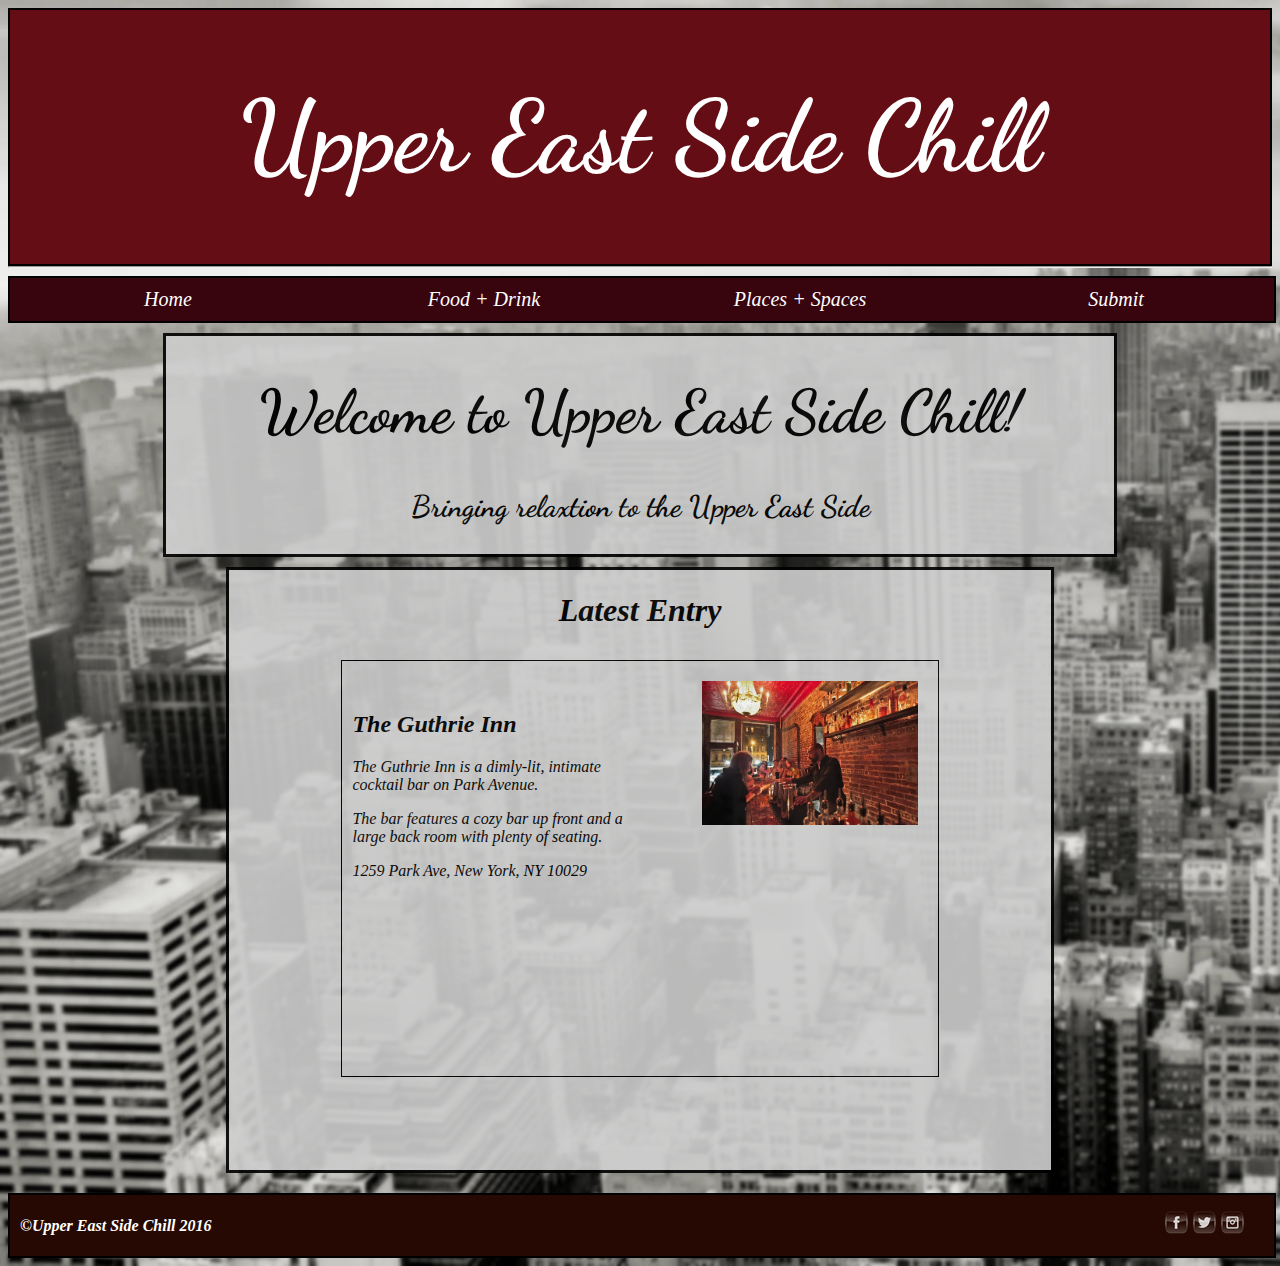
<file: index.html>
<!DOCTYPE html>
<html>
<head>
  <link href="style.css" rel="stylesheet" type="text/css">
  <link rel="stylesheet" type="text/css" href="https://fonts.googleapis.com/css?family=Dancing+Script">
  <title>Home</title>
  <link rel="icon" href="photos/logo.png">
</head>

<body>
  <div class="header">
    <h1 style="font-size: 100px"> Upper East Side Chill</h1>
  </div>
  <hr>
  <div class="content">
    <div class="navbar">
      <ul>
        <li><a href="index.html">Home</a></li>
        <li><a href="food-drink.html">Food + Drink</a></li>
        <li><a href="places.html">Places + Spaces</a></li>
        <li><a href="submit.html">Submit</a></li>
      </ul>
    </div> <!--menu divs-->
    <div class="abouthome">
      <h1 style="font-size: 60px"> Welcome to Upper East Side Chill!</h1>
      <h3 style="font-size: 30px"> Bringing relaxtion to the Upper East Side </h3>
    </div>
  </div>
  <div class="recent">
    <h1> Latest Entry </h1>
    <div class="entry1">
      <div class="desciption">
        <h2>The Guthrie Inn</h2>
        <p>The Guthrie Inn is a dimly-lit, intimate cocktail bar on Park Avenue.</p>
        <p>The bar features a cozy bar up front and a large back room with plenty of seating.</p>
        <p>1259 Park Ave, New York, NY 10029</p>
      </div>
      <div class="guthrie-photo">
        <img src="photos/guthrie_inn.jpg"/>
      </div>
      <div class="map">
        <iframe src="https://www.google.com/maps/embed?pb=!1m14!1m8!1m3!1d12083.396710054665!2d-73.951583!3d40.7873298!3m2!1i1024!2i768!4f13.1!3m3!1m2!1s0x0%3A0x564a5441c81caed6!2sGuthrie+Inn!5e0!3m2!1sen!2sus!4v1478450882425" frameborder="0" style="border:0" allowfullscreen></iframe>
      </div>
    </div>
  </div>
  <div class="footer">
    <div class="copyright">
    <h4>&#169;Upper East Side Chill 2016</h4>
    </div>
    <div class="icons">
      <img src="photos/facebook.png">
      <img src="photos/twitter.png">
      <img src="photos/instagram.png">
    </div>
  </div>
</body>
</html>
</file>
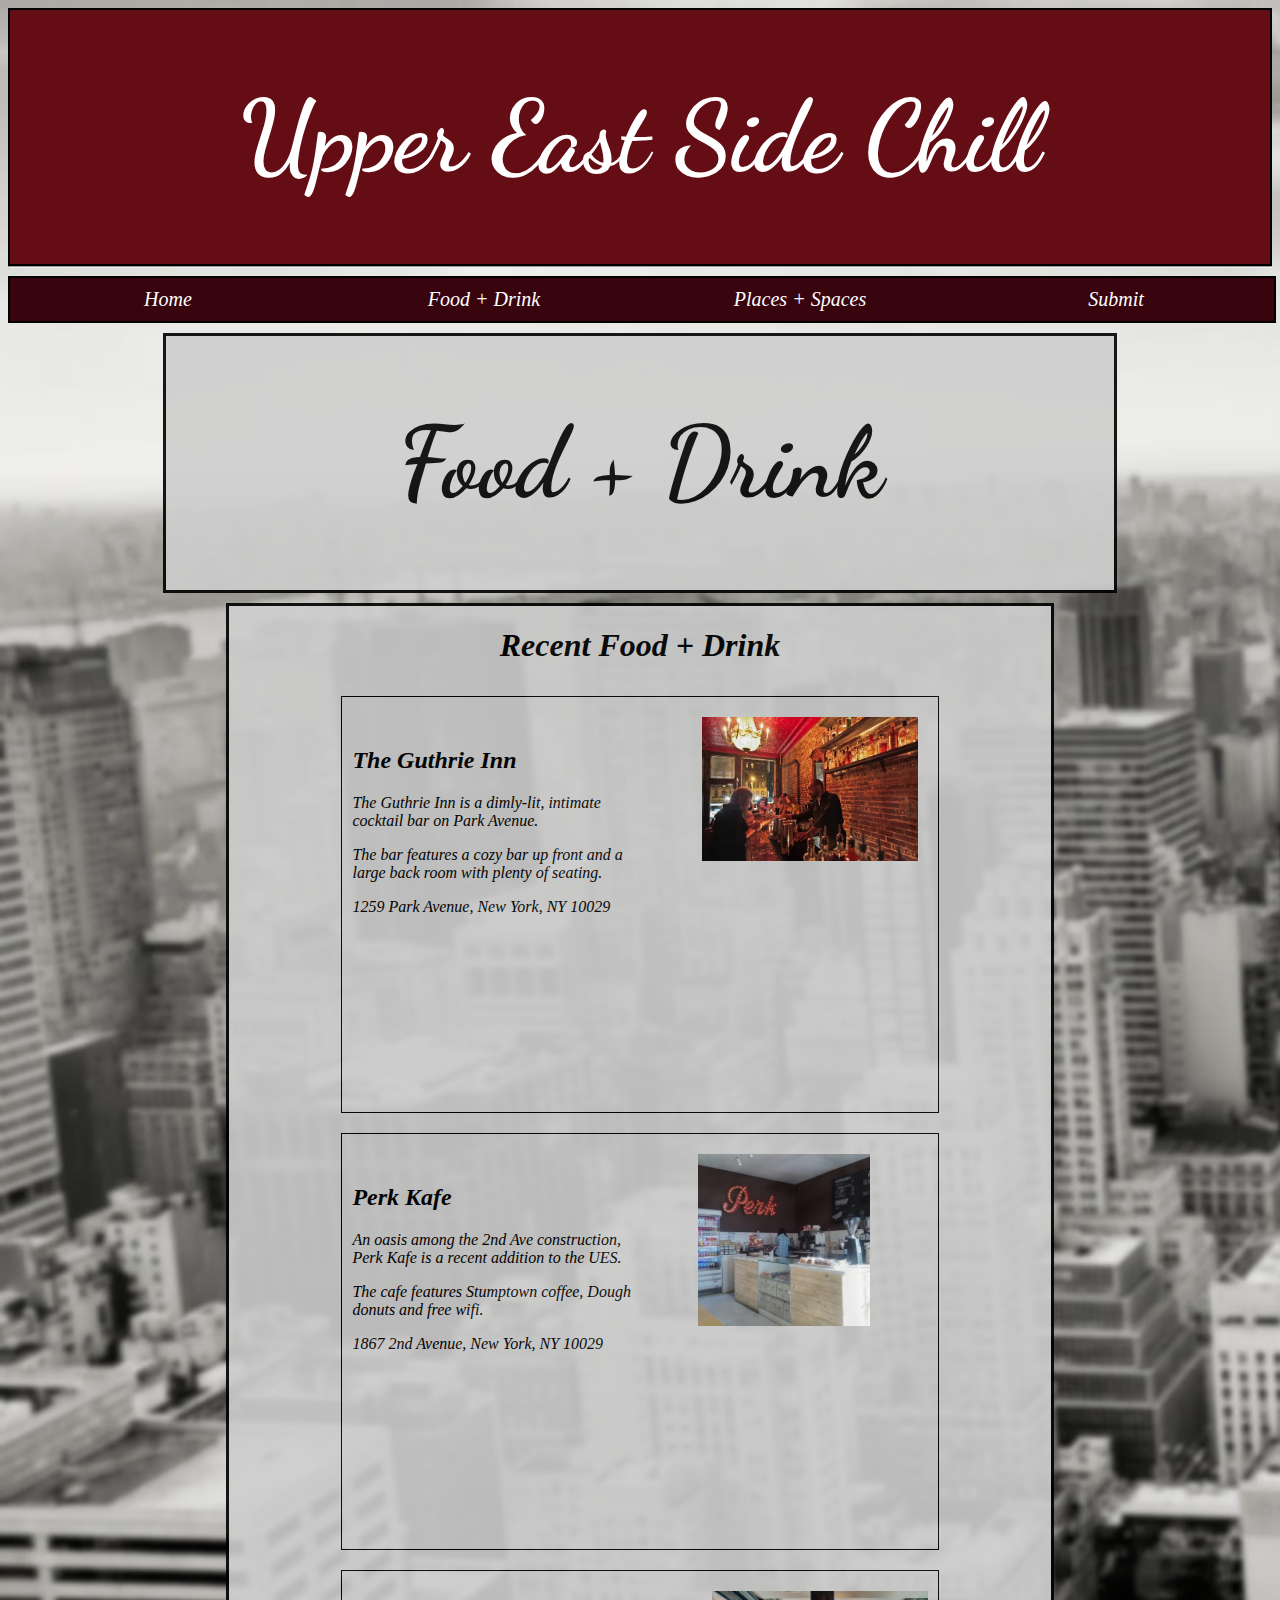
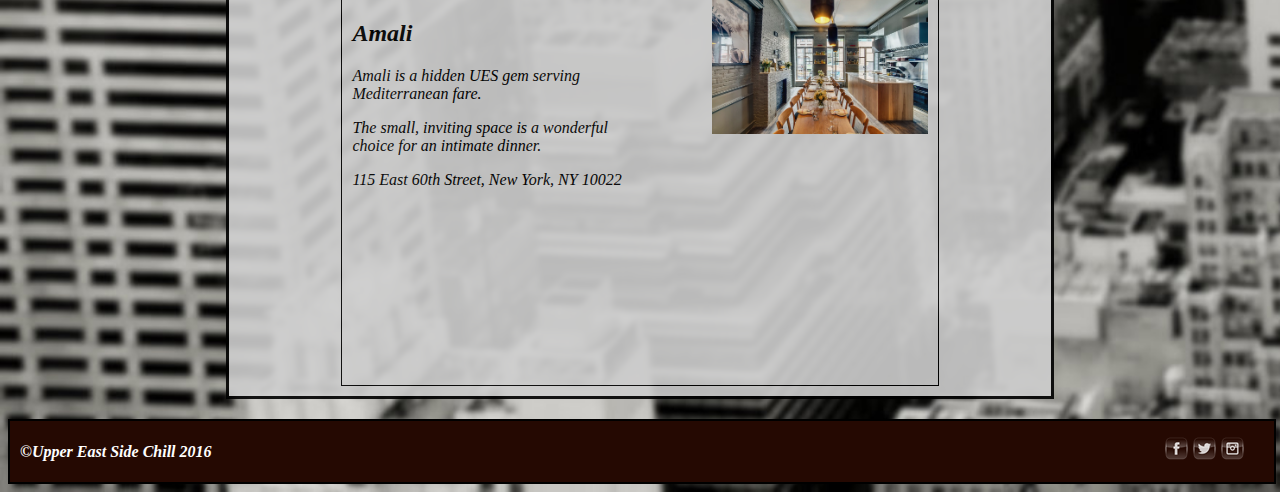
<file: food-drink.html>
<!DOCTYPE html>
<html>
<head>
  <link href="style.css" rel="stylesheet" type="text/css">
  <link rel="stylesheet" type="text/css" href="https://fonts.googleapis.com/css?family=Dancing+Script">
  <title>Food + Drink</title>
  <link rel="icon" href="photos/logo.png">
</head>
<body>
  <div class="header">
    <h1 style="font-size: 100px"> Upper East Side Chill</h1>
  </div>
  <hr>
  <div class="content">
    <div class="navbar">
      <ul>
        <li><a href="index.html">Home</a></li>
        <li><a href="food-drink.html">Food + Drink</a></li>
        <li><a href="places.html">Places + Spaces</a></li>
        <li><a href="submit.html">Submit</a></li>
      </ul>
    </div> <!--menu divs-->
    <div class="food-drink-title">
      <h1>Food + Drink</h1>
    </div>
  </div>
  <div class="food-drink">
    <h1> Recent Food + Drink </h1>
    <div class="entry2">
      <div class="desciption">
        <h2>The Guthrie Inn</h2>
        <p>The Guthrie Inn is a dimly-lit, intimate cocktail bar on Park Avenue.</p>
        <p>The bar features a cozy bar up front and a large back room with plenty of seating.</p>
        <p>1259 Park Avenue, New York, NY 10029</p>
      </div>
      <div class="guthrie-photo">
        <img src="photos/guthrie_inn.jpg"/>
      </div>
      <div class="map">
        <iframe src="https://www.google.com/maps/embed?pb=!1m14!1m8!1m3!1d12083.396710054665!2d-73.951583!3d40.7873298!3m2!1i1024!2i768!4f13.1!3m3!1m2!1s0x0%3A0x564a5441c81caed6!2sGuthrie+Inn!5e0!3m2!1sen!2sus!4v1478450882425" frameborder="0" style="border:0" allowfullscreen></iframe>
      </div>
    </div>
    <div class="entry3">
      <div class="desciption">
        <h2>Perk Kafe</h2>
        <p>An oasis among the 2nd Ave construction, Perk Kafe is a recent addition to the UES.</p>
        <p>The cafe features Stumptown coffee, Dough donuts and free wifi.</p>
        <p>1867 2nd Avenue, New York, NY 10029</p>
      </div>
      <div class="perk-photo">
        <img src="photos/perk_kafe.jpg"/>
      </div>
      <div class="map">
        <iframe src="https://www.google.com/maps/embed?pb=!1m18!1m12!1m3!1d3020.9223727064996!2d-73.94641170336848!3d40.78572072013097!2m3!1f0!2f0!3f0!3m2!1i1024!2i768!4f13.1!3m3!1m2!1s0x0%3A0x4071dac1bd4e4bab!2sPerk+Kafe!5e0!3m2!1sen!2sus!4v1478453139988" frameborder="0" style="border:0" allowfullscreen></iframe>
      </div>
    </div>
    <div class="entry4">
      <div class="desciption">
        <h2>Amali</h2>
        <p>Amali is a hidden UES gem serving Mediterranean fare.</p>
        <p>The small, inviting space is a wonderful choice for an intimate dinner.</p>
        <p>115 East 60th Street, New York, NY 10022</p>
      </div>
      <div class="amali-photo">
        <img src="photos/amali.jpg" />
      </div>
      <div class="map">
        <iframe src="https://www.google.com/maps/embed?pb=!1m14!1m8!1m3!1d12087.760759079722!2d-73.9685995!3d40.7633402!3m2!1i1024!2i768!4f13.1!3m3!1m2!1s0x0%3A0xdc29e8f40b386e4e!2sAmali!5e0!3m2!1sen!2sus!4v1478877328998" frameborder="0" style="border:0" allowfullscreen></iframe>
      </div>
    </div>
  </div>
 <div class="footer">
    <div class="copyright">
    <h4>&#169;Upper East Side Chill 2016</h4>
    </div>
    <div class="icons">
      <img src="photos/facebook.png">
      <img src="photos/twitter.png">
      <img src="photos/instagram.png">
    </div>
  </div>
</body>
</html>
</file>
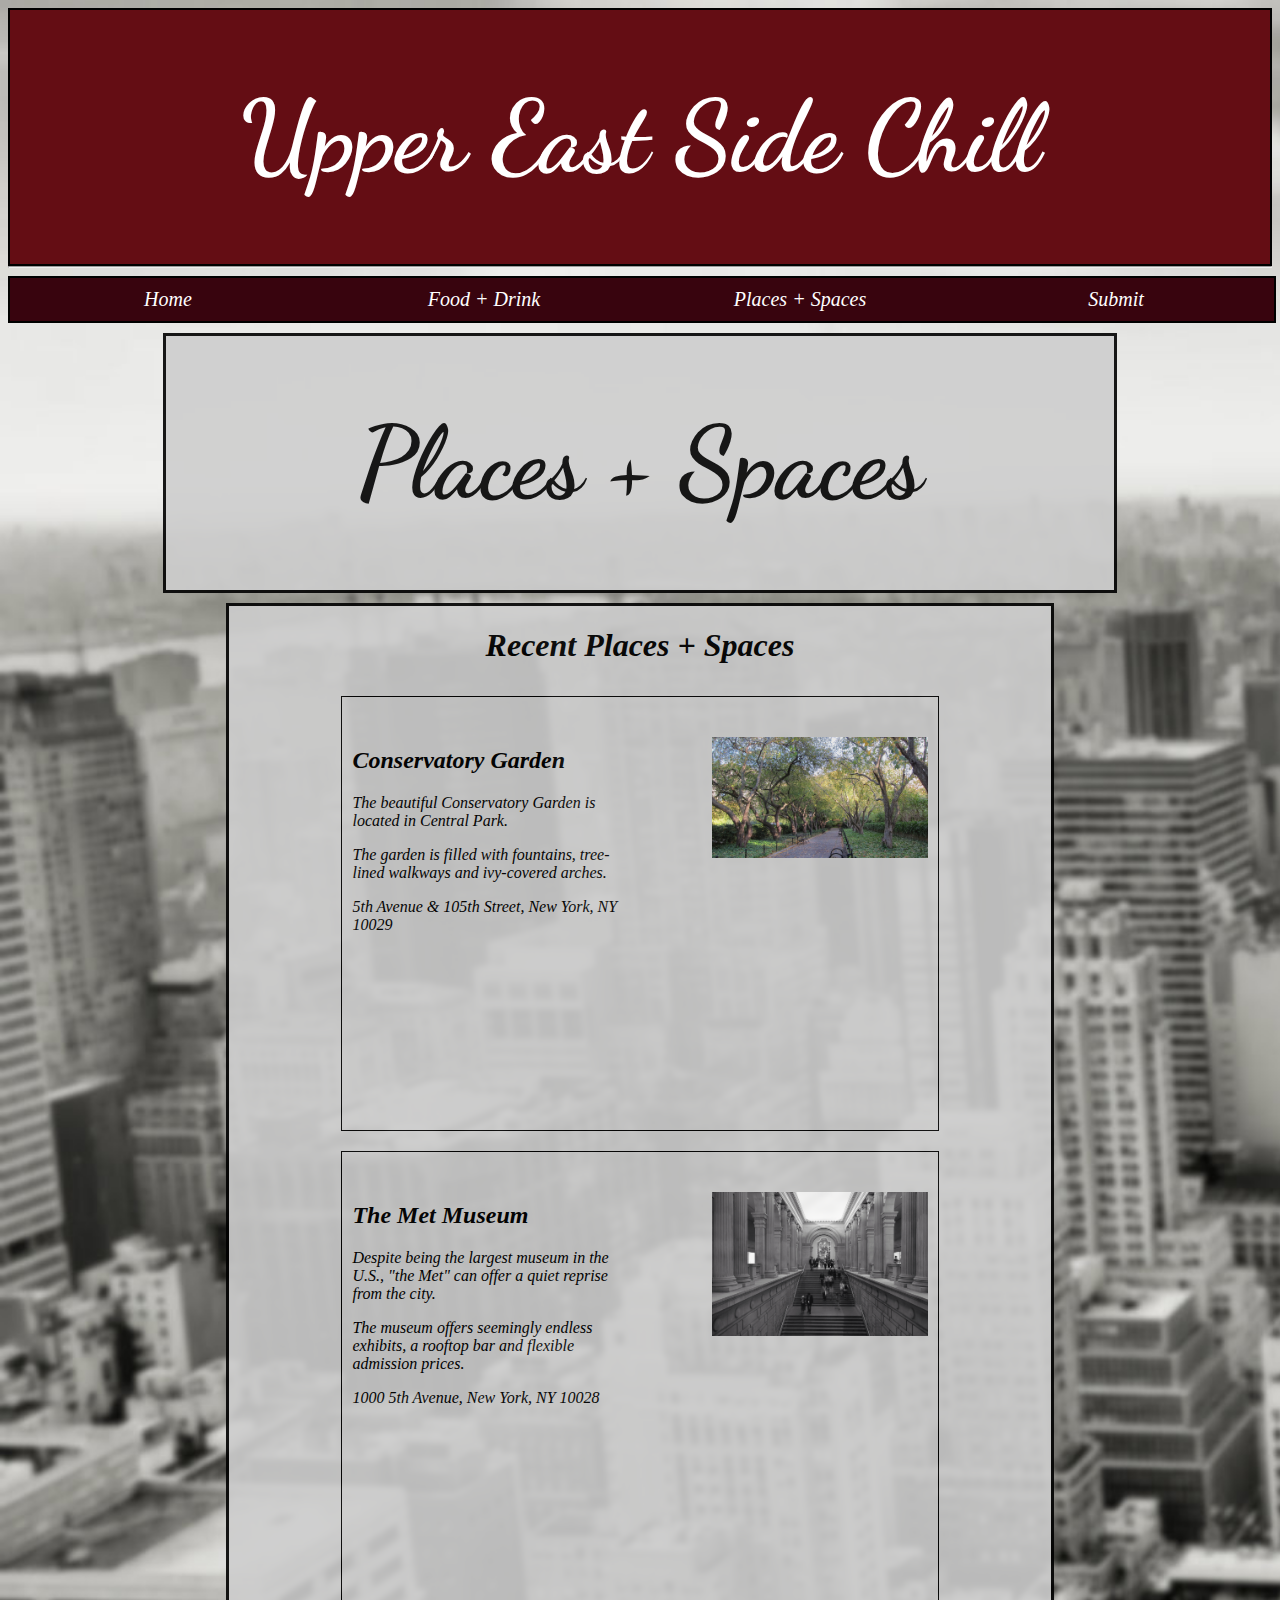
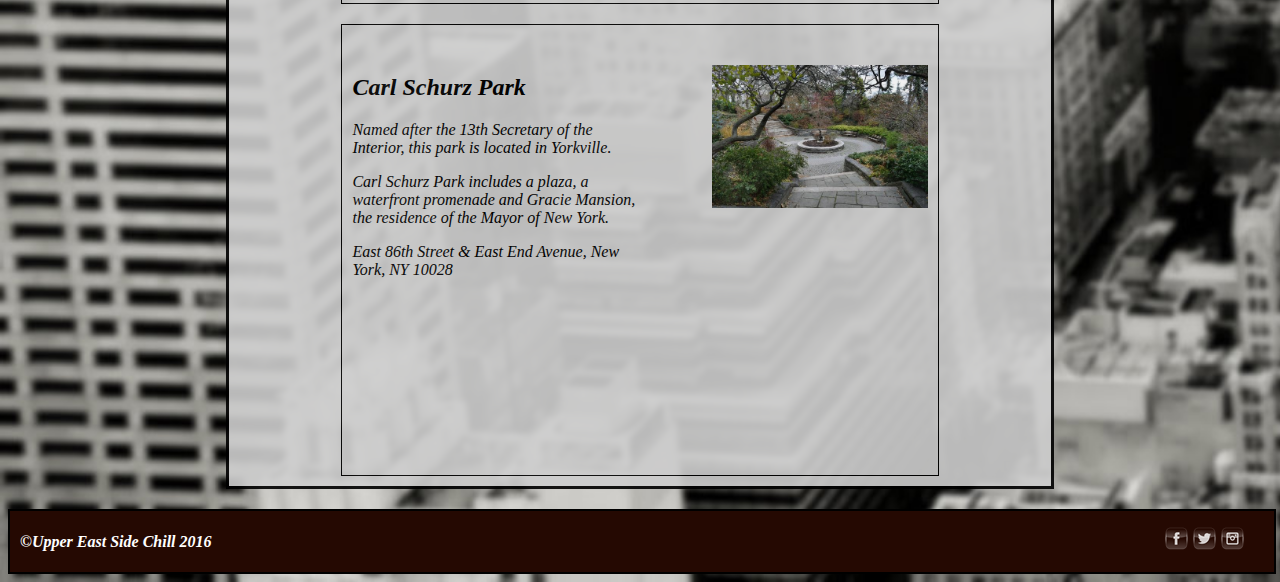
<file: places.html>
<!DOCTYPE html>
<html>
<head>
  <link href="style.css" rel="stylesheet" type="text/css">
  <link rel="stylesheet" type="text/css" href="https://fonts.googleapis.com/css?family=Dancing+Script">
  <title>Places + Spaces</title>
  <link rel="icon" href="photos/logo.png">
</head>
<body>
  <div class="header">
    <h1 style="font-size: 100px"> Upper East Side Chill</h1>
  </div>
  <hr>
  <div class="content">
    <div class="navbar">
      <ul>
        <li><a href="index.html">Home</a></li>
        <li><a href="food-drink.html">Food + Drink</a></li>
        <li><a href="places.html">Places + Spaces</a></li>
        <li><a href="submit.html">Submit</a></li>
      </ul>
    </div> <!--menu divs-->
    <div class="places-title">
      <h1>Places + Spaces</h1>
    </div>
  </div>
  <div class="places-spaces">
    <h1> Recent Places + Spaces </h1>
    <div class="entry5">
      <div class="desciption">
        <h2>Conservatory Garden</h2>
        <p>The beautiful Conservatory Garden is located in Central Park.</p>
        <p>The garden is filled with fountains, tree-lined walkways and ivy-covered arches.</p>
        <p>5th Avenue & 105th Street, New York, NY 10029</p>
      </div>
      <div class="garden-photo">
        <img src="photos/garden.jpg"/>
      </div>
      <div class="map">
        <iframe src="https://www.google.com/maps/embed?pb=!1m18!1m12!1m3!1d3020.557225510286!2d-73.95461258459255!3d40.793747379323165!2m3!1f0!2f0!3f0!3m2!1i1024!2i768!4f13.1!3m3!1m2!1s0x89c2f61c3c27bd87%3A0xdb3f4fd3118f45ec!2sConservatory+Garden!5e0!3m2!1sen!2sus!4v1478465162534" frameborder="0" style="border:0" allowfullscreen></iframe>
      </div>
    </div>
    <div class="entry7">
      <div class="desciption">
        <h2>The Met Museum</h2>
        <p>Despite being the largest museum in the U.S., "the Met" can offer a quiet reprise from the city.</p>
        <p>The museum offers seemingly endless exhibits, a rooftop bar and flexible admission prices.</p>
        <p>1000 5th Avenue, New York, NY 10028</p>
      </div>
      <div class="met-photo">
        <img src="photos/met.jpg" />
      </div>
      <div class="map">
        <iframe src="https://www.google.com/maps/embed?pb=!1m14!1m8!1m3!1d6042.372073652371!2d-73.96747116175882!3d40.779924049693605!3m2!1i1024!2i768!4f13.1!3m3!1m2!1s0x0%3A0x3b2fa4f4b6c6a1fa!2sThe+Metropolitan+Museum+of+Art!5e0!3m2!1sen!2sus!4v1478879181769" frameborder="0" style="border:0" allowfullscreen></iframe>
      </div>
    </div>
    <div class="entry6">
      <div class="desciption">
        <h2>Carl Schurz Park</h2>
        <p>Named after the 13th Secretary of the Interior, this park is located in Yorkville.</p>
        <p>Carl Schurz Park includes a plaza, a waterfront promenade and Gracie Mansion, the residence of the Mayor of New York.</p>
        <p>East 86th Street & East End Avenue, New York, NY 10028</p>
      </div>
      <div class="park-photo">
        <img src="photos/park.jpg" />
      </div>
      <div class="map">
        <iframe src="https://www.google.com/maps/embed?pb=!1m14!1m8!1m3!1d12085.616255356286!2d-73.9436973!3d40.7751302!3m2!1i1024!2i768!4f13.1!3m3!1m2!1s0x0%3A0x330ceb7e46517d47!2sCarl+Schurz+Park!5e0!3m2!1sen!2sus!4v1478878399830" frameborder="0" style="border:0" allowfullscreen></iframe>
      </div>
    </div>
  </div>
 <div class="footer">
    <div class="copyright">
    <h4>&#169;Upper East Side Chill 2016</h4>
    </div>
    <div class="icons">
      <img src="photos/facebook.png">
      <img src="photos/twitter.png">
      <img src="photos/instagram.png">
    </div>
  </div>
</body>
</html>
</file>
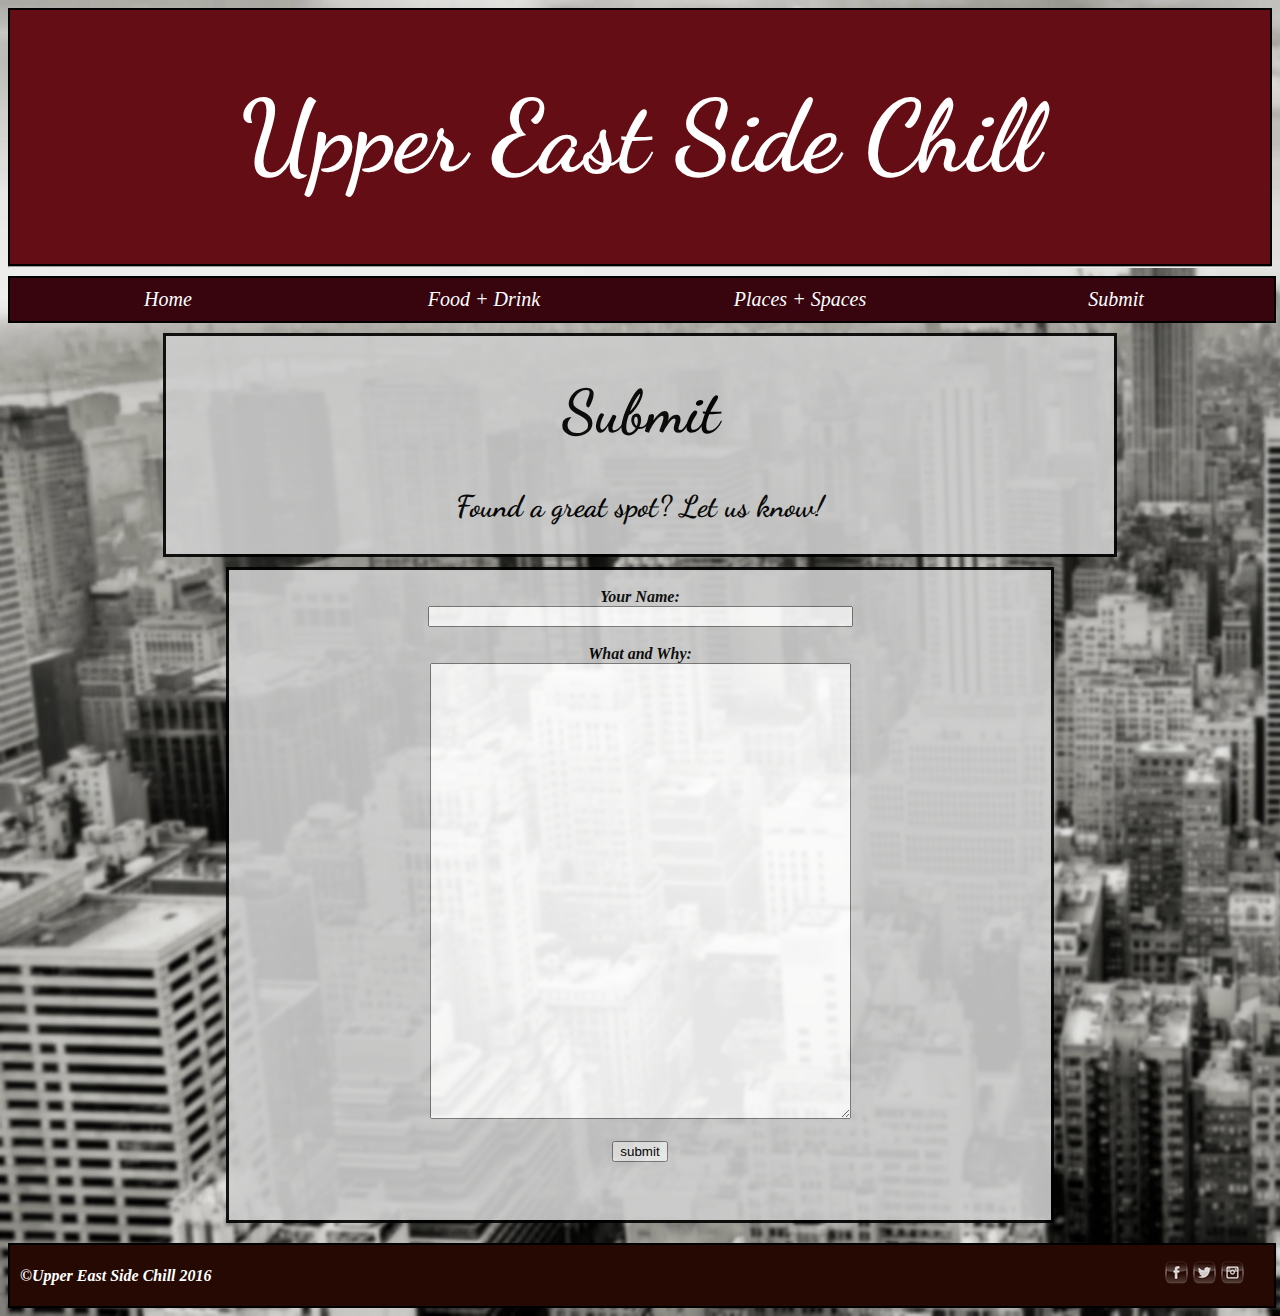
<file: submit.html>
<!DOCTYPE html>
<html>
<head>
  <link href="style.css" rel="stylesheet" type="text/css">
  <link rel="stylesheet" type="text/css" href="https://fonts.googleapis.com/css?family=Dancing+Script">
  <title>Submit</title>
  <link rel="icon" href="photos/logo.png">
</head>
<body>
  <div class="header">
    <h1 style="font-size: 100px"> Upper East Side Chill</h1>
  </div>
  <hr>
  <div class="content">
    <div class="navbar">
      <ul>
        <li><a href="index.html">Home</a></li>
        <li><a href="food-drink.html">Food + Drink</a></li>
        <li><a href="places.html">Places + Spaces</a></li>
        <li><a href="submit.html">Submit</a></li>
      </ul>
    </div> <!--menu divs-->
    <div class="submit-title">
      <h1 style="font-size: 60px">Submit</h1>
      <h3 style="font-size: 30px">Found a great spot? Let us know!</h3>
    </div>
  </div>
  <div class="submit">
    <form>
      <br>
      <strong>Your Name:</strong><br>
      <input type="text" name="yourname" size="50">
      <br><br>
      <strong>What and Why:</strong><br>
      <textarea name="What" cols="50" rows="30"></textarea>
      <br><br>
      <input type="submit" value="submit">
    </form>
    </div>
  </div>
 <div class="footer">
    <div class="copyright">
    <h4>&#169;Upper East Side Chill 2016</h4>
    </div>
    <div class="icons">
      <img src="photos/facebook.png">
      <img src="photos/twitter.png">
      <img src="photos/instagram.png">
    </div>
  </div>
</body>
</html>
</file>
<file: style.css>
body {
  background-image:url("photos/ues_bw_blur.jpg");
  background-size: cover;
}

.header {
	float: left;
  margin: 0px;
  padding: 0px;
  background-color: #640D14;
  color: white;
  width: 100%;
  text-align: center;
  border: 2px solid black;
  font-family: 'Dancing Script';
  box-sizing: border-box;
}

.navbar {
    width: 100%;
    text-align: center;
    border: 2px solid black;
    font: bold;
    font-style: italic;
    background-color: #38040E;
    color: white;
    margin: 0px;
    padding: 0px;
}

.navbar ul {
    overflow: hidden;
    margin: 0;
    padding: 0;
    width: 100%;
}

.navbar ul li {
    font-size: 20px;
    list-style: none;
    float: left;
    text-align: center;
    box-sizing: border-box;
    width: calc(100%/4);
    width: 25%;
}

.navbar ul li a {
  display: block;
  text-decoration: none;
  padding: 10px 0;
}


.content {
    display: block;
    width: 100%;
}

a:link{
  text-decoration: none;
  color: white;
}

li:hover {
  transform: scale(2);
  transition: .1s;
}

a:visited {
  color:white;
}

.abouthome {
  width: 75%;
  position: relative;
  margin: auto;
  padding: 0;
  top: 10px;
  bottom: 10px;
  border: 3px solid black;
  text-align: center;
  background-color: #cecece;
  opacity: 0.9;
  font-family: 'Dancing Script';
  clear: both;
  display: block;
}

.recent {
  width: 65%;
  height: 600px;
  position: relative;
  margin: auto;
  top: 20px;
  margin-bottom: 40px;
  border: 3px solid black;
  text-align: center;
  background-color: #cecece;
  opacity: 0.9;
  font-style: italic;
  display: block;
}

.entry1 {
  text-align: left;
  border: 1px solid black;
  padding: 30px 10px;
  margin: 10px;
  display: inline-block;
  position: relative;
  width: 70%;
  height: auto;
}

.entry2 {
  text-align: left;
  border: 1px solid black;
  padding: 30px 10px;
  margin: 10px;
  display: inline-block;
  position: relative;
  width: 70%;
  height: auto;
}

.entry3 {
  text-align: left;
  border: 1px solid black;
  padding: 30px 10px;
  margin: 10px;
  display: inline-block;
  position: relative;
  width: 70%;
  height: auto;
}

.entry4 {
  text-align: left;
  border: 1px solid black;
  padding: 30px 10px;
  margin: 10px;
  display: inline-block;
  position: relative;
  width: 70%;
  height: auto;
}

.entry5 {
  text-align: left;
  border: 1px solid black;
  padding: 30px 10px;
  margin: 10px;
  display: inline-block;
  position: relative;
  width: 70%;
  height: auto;
}

.entry6 {
  text-align: left;
  border: 1px solid black;
  padding: 30px 10px;
  margin: 10px;
  display: inline-block;
  position: relative;
  width: 70%;
  height: auto;
}

.entry7 {
  text-align: left;
  border: 1px solid black;
  padding: 30px 10px;
  margin: 10px;
  display: inline-block;
  position: relative;
  width: 70%;
  height: auto;
}


.desciption {
  font-style: italic;
  width: 50%;
  margin: 0px;
  padding: 0px;
  position: relative;
  display: inline-block;
  float: left;
}

.guthrie-photo {
  margin: 0px;
  padding: 0px;
  bottom: 10px;
  position: relative;
  display: inline-block;
  width: 50%;
  right: 10px;
}

.guthrie-photo img {
  float: right;
  width: 75%;
}

.perk-photo {
  margin: 0px;
  padding: 0px;
  bottom: 10px;
  position: relative;
  display: inline-block;
  width: 40%;
}

.perk-photo img {
  float: right;
  width: 75%;
  right: -10px;
}

.amali-photo {
  margin: 0px;
  padding: 0px;
  bottom: 10px;
  position: relative;
  display: inline-block;
  width: 50%;
}

.amali-photo img {
  float: right;
  width: 75%;
  right: -10px;
}

.food-drink-title {
  width: 75%;
  position: relative;
  margin: auto;
  padding: 0;
  top: 10px;
  bottom: 10px;
  border: 3px solid black;
  text-align: center;
  background-color: #cecece;
  opacity: 0.9;
  font-family: 'Dancing Script';
  clear: both;
  display: block;
  font-size: 50px;
}

.food-drink {
  width: 65%;
  position: relative;
  margin: auto;
  margin-bottom: 40px;
  top: 20px;
  bottom: 50px;
  border: 3px solid black;
  text-align: center;
  background-color: #cecece;
  opacity: 0.9;
  font-style: italic;
  height: auto;
  clear: both;
}  

.places-title {
  width: 75%;
  position: relative;
  margin: auto;
  padding: 0;
  top: 10px;
  bottom: 10px;
  border: 3px solid black;
  text-align: center;
  background-color: #cecece;
  opacity: 0.9;
  font-family: 'Dancing Script';
  clear: both;
  display: block;
  font-size: 50px;
}

.places-spaces {
  width: 65%;
  position: relative;
  margin: auto;
  top: 20px;
  margin-bottom: 40px;
  border: 3px solid black;
  text-align: center;
  background-color: #cecece;
  opacity: 0.9;
  font-style: italic;
  height: auto;
}

.garden-photo {
   margin: 0px;
  padding: 0px;
  bottom: 10px;
  position: relative;
  display: inline-block;
  width: 50%;
  top: 10px;
  right: 0;
}

.garden-photo img {
  float: right;
  width: 75%;
}

.park-photo {
   margin: 0px;
  padding: 0px;
  bottom: 10px;
  position: relative;
  display: inline-block;
  width: 50%;
  top: 10px;
  right: 0;
}

.park-photo img {
  float: right;
  width: 75%;
}

.met-photo {
   margin: 0px;
  padding: 0px;
  bottom: 10px;
  position: relative;
  display: inline-block;
  width: 50%;
  top: 10px;
  right: 0;
}

.met-photo img {
  float: right;
  width: 75%;
}

.submit-title {
  width: 75%;
  position: relative;
  margin: auto;
  padding: 0;
  top: 10px;
  bottom: 10px;
  border: 3px solid black;
  text-align: center;
  background-color: #cecece;
  opacity: 0.9;
  font-family: 'Dancing Script';
  clear: both;
  display: block;
  font-size: 50px;
}

.submit {
  width: 65%;
  height: 650px;
  position: relative;
  margin: auto;
  top: 20px;
  margin-bottom: 40px;
  border: 3px solid black;
  text-align: center;
  background-color: #cecece;
  opacity: 0.9;
  font-style: italic;
}

.map {
  height: auto;
  width: 90%;
  position: relative;
  margin: auto;
  display:block;
  clear: both;
  top: 25px;
}

iframe {
  height: auto;
  width: 90%;
  position: relative;
  margin: auto;
  display:block;
}

.footer {
  font-family: georgia;
  background-color: #250902;
  color: white;
  font-style: italic;
  border: 2px solid black;
  width: 100%;
  position: relative;
  display: inline-block;
  clear: both;
}

.copyright {
  text-align: left;
  padding: 0px 0px 0px 10px;
  display: inline-block;
}

.icons {
  text-align:right;
  display: inline-block;
  float: right;
  padding: 15px 30px 5px 0px;
}
</file>
